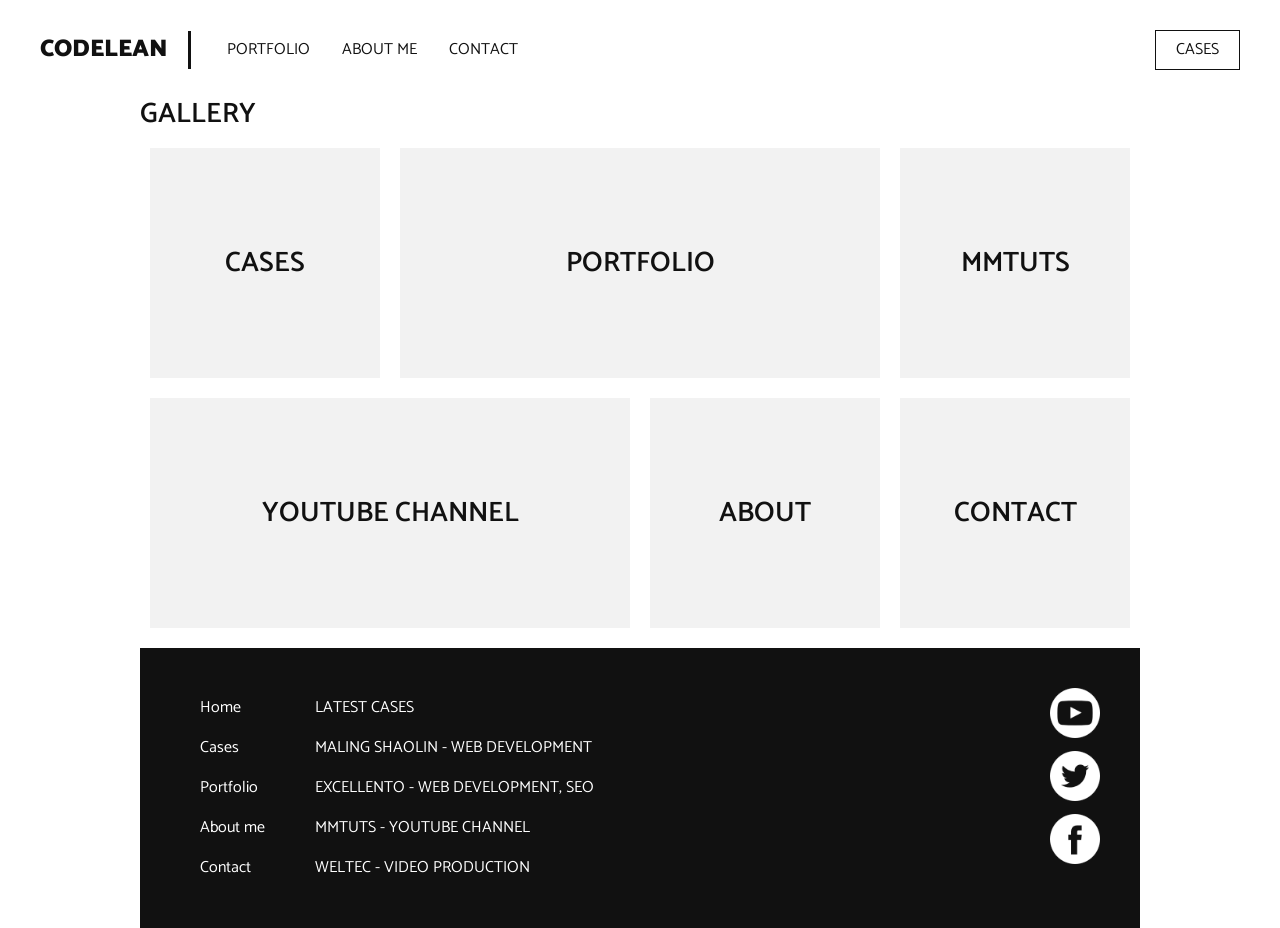
<file: Task5/index.html>
<!DOCTYPE html>
<html>
  <head>
    <meta charset="utf-8">
    <title>My Portfolio</title>
    <meta name="viewport" content="width=device-width, initial-scale=1.0">
    <link href="https://fonts.googleapis.com/css?family=Catamaran:100,200,300,400,500,600,700,800,900|Cormorant+Garamond:300,300i,400,400i,500,500i,600,600i,700,700i" rel="stylesheet">
    <link rel="stylesheet" href="styles/style.css">
  </head>
  <body>
    <header>
      <a href="index.html" class="header-brand">CODELEAN</a>
      <nav>
        <ul>
          <li><a href="portfolio.html">Portfolio</a></li>
          <li><a href="about.html">About me</a></li>
          <li><a href="contact.html">Contact</a></li>
        </ul>
        <a href="cases.html" class="header-cases">Cases</a>
      </nav>
    </header>
    <main>
      <section class="gallery-links">
        <div class="wrapper">
          <h2>Gallery</h2>
          <div class="gallery-container">

          </div>
        </div>
      </section>
      <div class="wrapper">
        <section class="index-links">
          <a href="cases.html">
            <div class="index-boxlink-square">
              <h3>Cases</h3>
            </div>
          </a>
          <a href="#">
            <div class="index-boxlink-rectangle">
              <h3>Portfolio</h3>
            </div>
          </a>
            <a href="#">
            <div class="index-boxlink-square">
              <h3>mmtuts</h3>
            </div>
          </a>
            <a href="#">
            <div class="index-boxlink-rectangle">
              <h3>YouTube Channel</h3>
            </div>
          </a>
            <a href="#">
            <div class="index-boxlink-square">
              <h3>About</h3>
            </div>
          </a>
            <a href="#">
            <div class="index-boxlink-square">
              <h3>Contact</h3>
            </div>
          </a>
        </section>
        </div>
    </main>
    <div class="wrapper">
      <footer>
        <ul class="footer-links-main">
          <li><a href="#">Home</a></li>
          <li><a href="#">Cases</a></li>
          <li><a href="#">Portfolio</a></li>
          <li><a href="#">About me</a></li>
          <li><a href="#">Contact</a></li>
        </ul>
        <ul class="footer-links-cases">
          <li><p>Latest cases</p></li>
          <li><a href="#">MALING SHAOLIN - WEB DEVELOPMENT</a></li>
          <li><a href="#">EXCELLENTO - WEB DEVELOPMENT, SEO</a></li>
          <li><a href="#">MMTUTS - YOUTUBE CHANNEL</a></li>
          <li><a href="#">WELTEC - VIDEO PRODUCTION</a></li>
        </ul>
        <div class="footer-sm">
          <a href="#">
            <img src="img/youtube-symbol.png" alt="youtube icon">
          </a>
          <a href="#">
            <img src="img/twitter-logo-button.png" alt="youtube icon">
          </a>
          <a href="#">
            <img src="img/facebook-logo-button.png" alt="youtube icon">
          </a>
        </div>
      </footer>
    </div>
  </body>
</html>
</file>
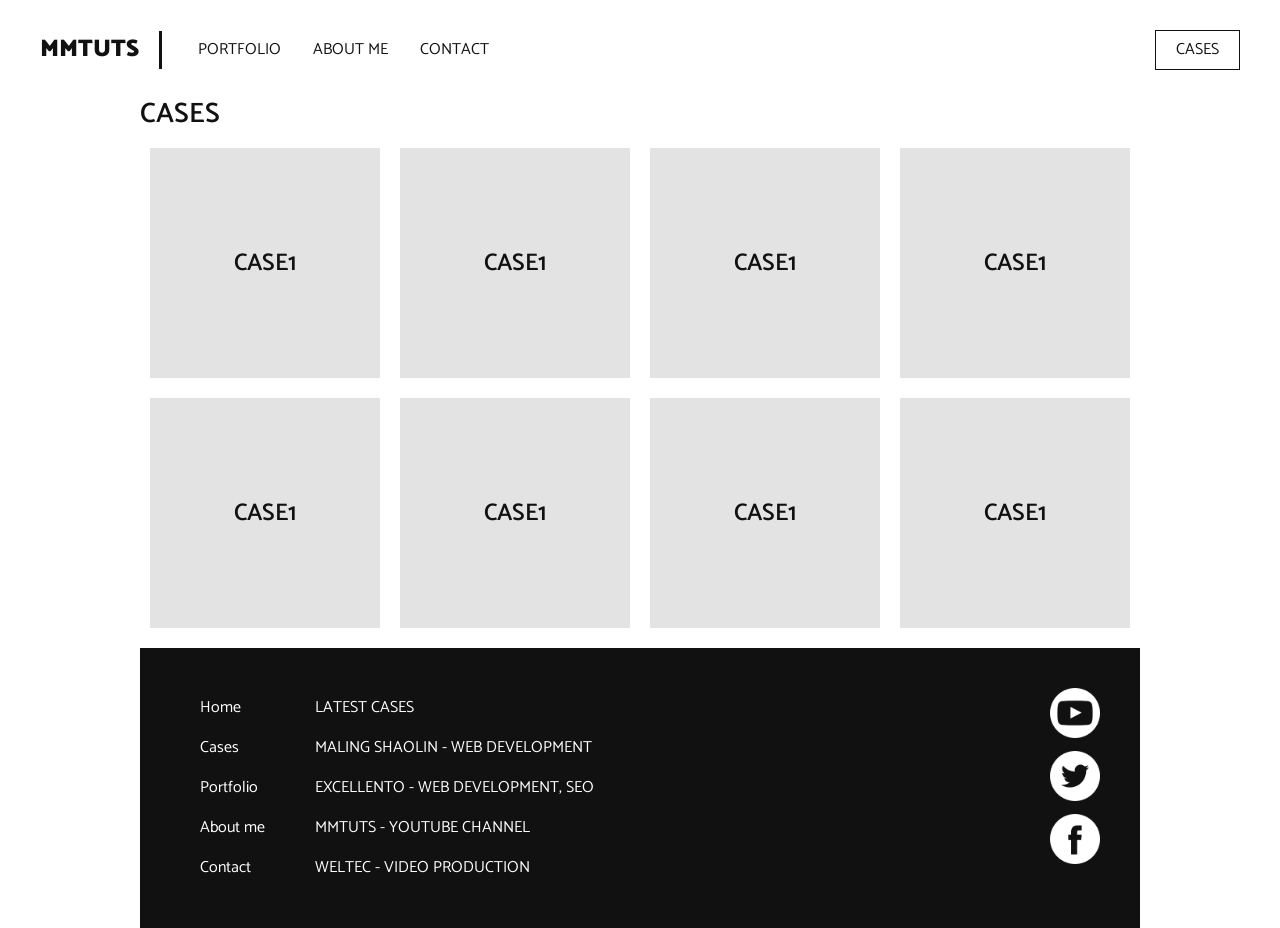
<file: Task5/cases.html>
<!DOCTYPE html>
<html>
  <head>
    <meta charset="utf-8">
    <title>My Portfolio</title>
    <meta name="viewport" content="width=device-width, initial-scale=1.0">
    <link href="https://fonts.googleapis.com/css?family=Catamaran:100,200,300,400,500,600,700,800,900|Cormorant+Garamond:300,300i,400,400i,500,500i,600,600i,700,700i" rel="stylesheet">
    <link rel="stylesheet" href="styles/style.css">
  </head>
  <body>
    <header>
      <a href="index.html" class="header-brand">mmtuts</a>
      <nav>
        <ul>
          <li><a href="portfolio.html">Portfolio</a></li>
          <li><a href="about.html">About me</a></li>
          <li><a href="contact.html">Contact</a></li>
        </ul>
        <a href="cases.html" class="header-cases">Cases</a>
      </nav>
    </header>
    <main>
      <section class="cases-links">
        <div class="wrapper">
          <h2>Cases</h2>
          <a href="case1.html">
            <div class="cases-link">
              <p>Case1</p>
            </div>
          </a>
          <a href="case1.html">
            <div class="cases-link">
              <p>Case1</p>
            </div>
          </a>
          <a href="case1.html">
            <div class="cases-link">
              <p>Case1</p>
            </div>
          </a>
          <a href="case1.html">
            <div class="cases-link">
              <p>Case1</p>
            </div>
          </a>
          <a href="case1.html">
            <div class="cases-link">
              <p>Case1</p>
            </div>
          </a>
          <a href="case1.html">
            <div class="cases-link">
              <p>Case1</p>
            </div>
          </a>
          <a href="case1.html">
            <div class="cases-link">
              <p>Case1</p>
            </div>
          </a>
          <a href="case1.html">
            <div class="cases-link">
              <p>Case1</p>
            </div>
          </a>

        </div>
      </section>

    </main>
    <div class="wrapper">
      <footer>
        <ul class="footer-links-main">
          <li><a href="#">Home</a></li>
          <li><a href="#">Cases</a></li>
          <li><a href="#">Portfolio</a></li>
          <li><a href="#">About me</a></li>
          <li><a href="#">Contact</a></li>
        </ul>
        <ul class="footer-links-cases">
          <li><p>Latest cases</p></li>
          <li><a href="#">MALING SHAOLIN - WEB DEVELOPMENT</a></li>
          <li><a href="#">EXCELLENTO - WEB DEVELOPMENT, SEO</a></li>
          <li><a href="#">MMTUTS - YOUTUBE CHANNEL</a></li>
          <li><a href="#">WELTEC - VIDEO PRODUCTION</a></li>
        </ul>
        <div class="footer-sm">
          <a href="#">
            <img src="img/youtube-symbol.png" alt="youtube icon">
          </a>
          <a href="#">
            <img src="img/twitter-logo-button.png" alt="youtube icon">
          </a>
          <a href="#">
            <img src="img/facebook-logo-button.png" alt="youtube icon">
          </a>
        </div>
      </footer>
    </div>
  </body>
</html>
</file>
<file: Task5/styles/style.css>
/*
html5doctor.com Reset Stylesheet
v1.6.1
Last Updated: 2010-09-17
Author: Richard Clark - http://richclarkdesign.com
Twitter: @rich_clark
*/

html, body, div, span, object, iframe,
h1, h2, h3, h4, h5, h6, p, blockquote, pre,
abbr, address, cite, code,
del, dfn, em, img, ins, kbd, q, samp,
small, strong, sub, sup, var,
b, i,
dl, dt, dd, ol, ul, li,
fieldset, form, label, legend,
table, caption, tbody, tfoot, thead, tr, th, td,
article, aside, canvas, details, figcaption, figure,
footer, header, hgroup, menu, nav, section, summary,
time, mark, audio, video {
    margin:0;
    padding:0;
    border:0;
    outline:0;
    font-size:100%;
    vertical-align:baseline;
    background:transparent;
}

body {
    line-height:1;
}

article,aside,details,figcaption,figure,
footer,header,hgroup,menu,nav,section {
    display:block;
}

nav ul {
    list-style:none;
}

blockquote, q {
    quotes:none;
}

blockquote:before, blockquote:after,
q:before, q:after {
    content:'';
    content:none;
}

a {
    margin:0;
    padding:0;
    font-size:100%;
    vertical-align:baseline;
    background:transparent;
}

/* change colours to suit your needs */
ins {
    background-color:#ff9;
    color:#000;
    text-decoration:none;
}

/* change colours to suit your needs */
mark {
    background-color:#ff9;
    color:#000;
    font-style:italic;
    font-weight:bold;
}

del {
    text-decoration: line-through;
}

abbr[title], dfn[title] {
    border-bottom:1px dotted;
    cursor:help;
}

table {
    border-collapse:collapse;
    border-spacing:0;
}

/* change border colour to suit your needs */
hr {
    display:block;
    height:1px;
    border:0;
    border-top:1px solid #cccccc;
    margin:1em 0;
    padding:0;
}

input, select {
    vertical-align:middle;
}


/*MY CODE*/

* {
  text-decoration: none;
}

main {
  padding-top: 100px;
}

header {
  position: fixed;
  top: 0;
  right: 0;
  left: 0;
  background-color: #fff;
  width: 100%;
  height: 100px;
  z-index: 1000;
}

header .header-brand {
  font-family: Catamaran;
  font-size: 24px;
  font-weight: 900;
  color: #111;
  text-transform: uppercase;
  display: block;
  margin: 0 auto;
  text-align: center;
  padding: 20px 0;
}

header nav ul {
  display: block;
  margin: 0 auto;
  width: fit-content;
}

header nav ul li {
  display: inline-block;
  float: left;
  list-style: none;
  padding: 0 16px;
}

header nav ul li a {
  font-family: Catamaran;
  font-size: 16px;
  color: #111;
  text-transform: uppercase;
}

header .header-cases {
  display: none;
}

@media only screen and (min-width: 1000px) {
  header .header-brand {
    margin: 31px 0;
    text-align: left;
    line-height: 38px;
    padding: 0 20px 0 40px;
    border-right: 3px solid #111;
    float: left;
  }

  header nav ul {
    margin: 20px 0px 0px 20px;
    float: left;
  }

  header nav ul li a {
    line-height: 60px;
  }

  header .header-cases {
    display: block;
    font-family: Catamaran;
    font-size: 16px;
    color: #111;
    text-transform: uppercase;
    line-height: 38px;
    border: 1px solid #111;
    float: right;
    margin-right: 40px;
    margin-top: 30px;
    padding: 0 20px;
  }
}

/*INDEX*/

.index-banner {
  width: 100%;
  height: calc(100vh - 100px);
  background-image: url('img/banner.jpeg');
  background-repeat: no-repeat;
  background-position: center;
  background-size: cover;
  display: table;
}

.vertical-center {
  display: table-cell;
  vertical-align: middle;
}

.index-banner h2 {
  font-family: Catamaran;
  font-size: 60px;
  font-weight: 900;
  line-height: 70px;
  color: #fff;
  text-align: center;
  text-shadow: 2px 2px 8px #111;
}

.index-banner h1 {
  font-family: Cormorant Garamond;
  font-size: 28px;
  font-weight: 100;
  font-style: italic;
  line-height: 40px;
  color: #fff;
  text-align: center;
  text-shadow: 2px 2px 8px #111;
}

.index-links div {
  margin: 16px 16px 0;
  width: calc(100% - 32px);
  height: 100px;
  background-color: #f2f2f2;
}

.index-links div h3 {
  font-family: Catamaran;
  font-size: 28px;
  font-weight: 600;
  line-height: 100px;
  color: #111;
  text-align: center;
  text-transform: uppercase;
}

@media only screen and (min-width: 1000px) {
  .wrapper {
      width: 1000px;
      margin: 0 auto;
  }

  .index-banner {
    height: 450px;
  }

  .index-banner h1 {
    display: block;
    width: 560px;
    margin: 0 auto;
  }

  .index-links {
    overflow: hidden;
  }

  .index-links div {
    margin: 20px 10px 0;
    height: 230px;
    background-color: #f2f2f2;
    float: left;
  }

  .index-boxlink-square {
    width: calc(25% - 20px) !important;
  }

  .index-boxlink-rectangle {
    width: calc(50% - 20px) !important;
  }

  .index-links div h3 {
    line-height: 230px;
  }
}

/*CASES*/

.cases-links {
  overflow: hidden;
  margin-bottom: 20px;
}

.cases-links h2 {
  font-family: Catamaran;
  font-size: 28px;
  font-weight: 600;
  color: #111;
  text-transform: uppercase;
}

.cases-links .cases-link {
  float: left;
  width: 230px;
  height: 230px;
  margin: 20px 10px 0px;
  background-color: #e3e3e3;
}

.cases-links .cases-link p {
  padding-top: 45%;
  font-family: Catamaran;
  font-size: 24px;
  font-weight: 600;
  color: #111;
  text-align: center;
  text-transform: uppercase;
}

/*CASE*/

.case-vid h2 {
  font-family: Catamaran;
  font-size: 28px;
  font-weight: 600;
  color: #111;
  text-align: center;
  text-transform: uppercase;
}

.case-vid video {
  display: block;
  margin: 0 auto;
  padding: 30px 0;
}

.case-vid article h3 {
  font-family: Catamaran;
  font-size: 28px;
  font-weight: 600;
  color: #111;
  text-transform: uppercase;
  padding-bottom: 20px;
}

.case-vid article div p {
  font-family: Catamaran;
  font-size: 16px;
  font-weight: 600;
  line-height: 24px;
  color: #111;
  text-transform: uppercase;
  column-count: 3;
  column-gap: 30px;
}

/*GALLERY*/

.gallery-links h2 {
  font-family: Catamaran;
  font-size: 28px;
  font-weight: 600;
  color: #111;
  text-transform: uppercase;
}

.gallery-container {
  display: flex;
  flex-direction: row;
  flex-wrap: wrap;
  justify-content: flex-start;
  align-content: flex-start;
}

.gallery-container a {
  width: 230px;
  margin: 20px 10px 0;
}

.gallery-container a:hover {
  opacity: 0.8;
}

.gallery-container a div {
  width: 100%;
  height: 235px;
  background-position: center;
  background-repeat: no-repeat;
  background-size: cover;
}

.gallery-container a h3 {
  font-family: Catamaran;
  font-size: 20px;
  font-weight: 700;
  color: #111;
  padding-top: 16px;
  line-height: 26px;
}

.gallery-container a p {
  font-family: Catamaran;
  font-size: 16px;
  font-weight: 400;
  color: #111;
  padding-top: 4px;
  line-height: 20px;
}

.gallery-upload {
  width: 100%;
  padding: 20px 0;
  margin-top: 20px;
  background-color: #F2F2F2;
}

.gallery-upload h2 {
  font-family: Catamaran;
  font-size: 28px;
  font-weight: 600;
  color: #111;
  text-transform: uppercase;
  text-align: center;
  padding-bottom: 10px;
}

.gallery-upload form {
  display: flex;
  flex-direction: column;
  flex-wrap: nowrap;
  align-items: center;
}

.gallery-upload form input {
  width: 200px;
  height: 30px;
  margin-top: 10px;
  padding: 0 15px;
  border-radius: 100px;
  box-shadow: none;
  border: 1px solid #ccc;
}

.gallery-upload-file-input {
  padding-top: 8px !important;
  background-color: #fefefe;
}

.gallery-upload form button {
  width: 120px;
  height: 30px;
  margin-top: 10px;
  border-radius: 100px;
  box-shadow: none;
  border: none;
  background-color: #4EADFF;
  color: #fff;
  font-weight: 700;
}

input:focus {
    outline:none !important;
}

/*FOOTER*/

footer {
  width: calc(100% - 80px);
  padding: 40px 40px;
  margin-top: 20px;
  background-color: #111;
  overflow: hidden;
}

footer ul {
  width: fit-content;
  float: left;
  padding-left: 20px;
}

footer ul li {
  display: block;
  list-style: none;
}

footer ul li a {
  font-family: Catamaran;
  font-size: 16px;
  color: #fff;
  line-height: 40px;
}

.footer-links-cases {
  display: none;
}

.footer-sm {
  width: 50px;
  float: right;
}

.footer-sm img {
  width: 100%;
  margin-bottom: 10px;
}

@media only screen and (min-width: 1000px) {
  .footer-links-cases {
    display: block;
  }

  footer ul {
    padding-right: 30px;
  }

  footer ul li p {
    font-family: Catamaran;
    font-size: 16px;
    color: #fff;
    line-height: 40px;
    text-transform: uppercase;
  }
}
</file>
